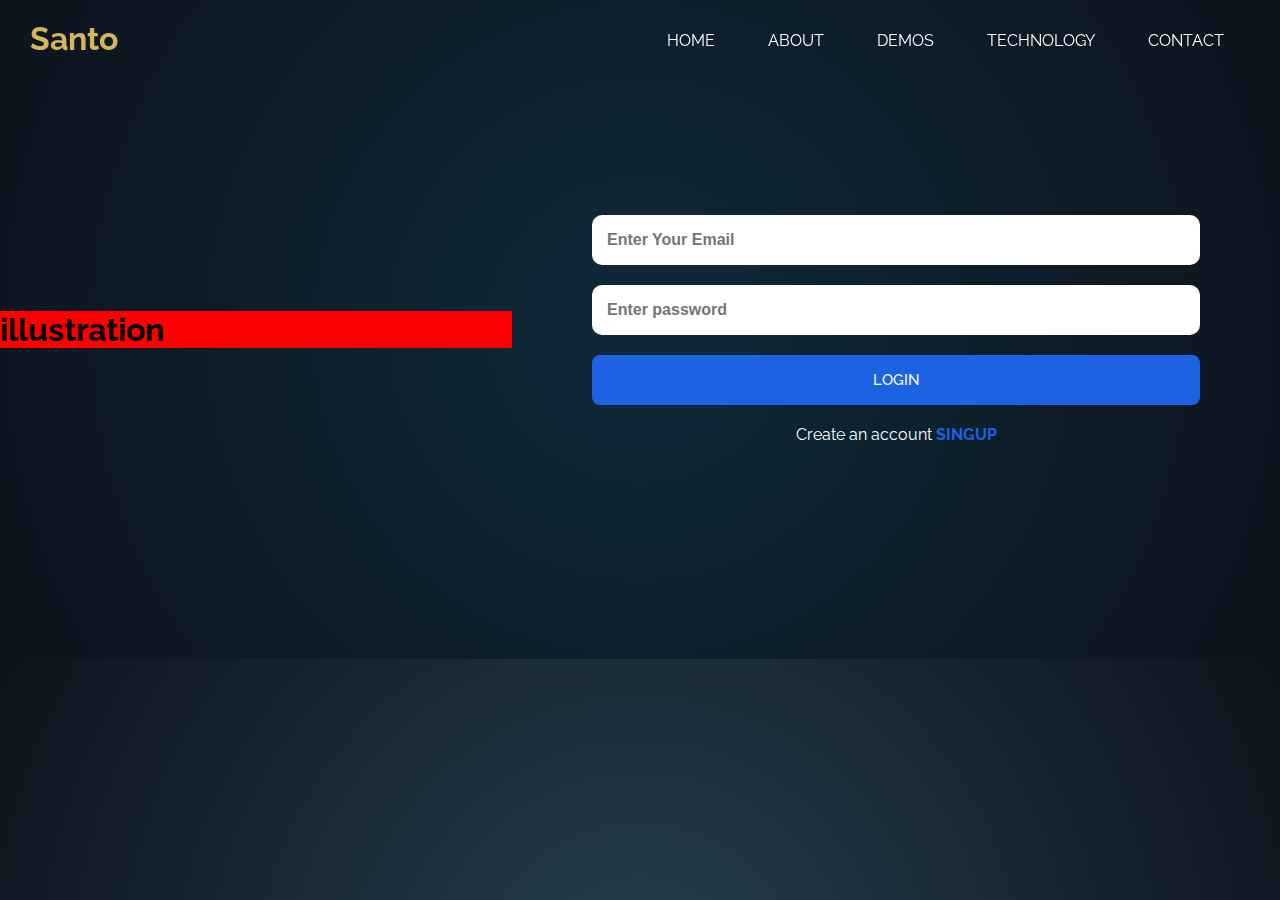
<file: login/login.html>
<!DOCTYPE html>
<html lang="en">
  <head>
    <meta charset="UTF-8" />
    <meta http-equiv="X-UA-Compatible" content="IE=edge" />
    <meta name="viewport" content="width=device-width, initial-scale=1.0" />
    <link rel="stylesheet" href="style.css" />
    <title>Document</title>
  </head>
  <body>
    <header class="header">
      <nav class="nav">
        <div class="logo"><h1>Santo</h1></div>
        <ul class="menus">
          <li><a href="../index.html">Home</a></li>
          <li><a href=".about__area">About</a></li>
          <li><a href=".demos__area">Demos</a></li>
          <li><a href=".technology__area">Technology</a></li>
          <li><a href=".contact__area">Contact</a></li>
        </ul>
        <!-- <div class="Account">
          <button class="button"><a href="#">SingUp</a></button>
          <button class="button"><a href="#">LogIn</a></button>
        </div> -->
      </nav>
    </header>
    <main>
      <section>
        <div class="container">
          <div class="log__in">
            <div class="illustration">
              <h1>illustration</h1>
            </div>
            <div class="form">
              <form action="">
                <input
                  class="login__input"
                  required
                  type="email"
                  placeholder="Enter Your Email"
                />
                <input
                  class="login__input"
                  required
                  type="password"
                  placeholder="Enter password"
                />
                <button class="login__button">
                  <a href="../index.html">login</a>
                </button>
                <div class="lower__text">
                  <span class="lower__text__span"
                    >Create an account
                    <a
                      style="color: rgb(29, 98, 226); font-weight: bold"
                      href="../singup/singup.html"
                      >SingUp</a
                    ></span
                  >
                </div>
              </form>
            </div>
          </div>
        </div>
      </section>
    </main>
  </body>
</html>
</file>
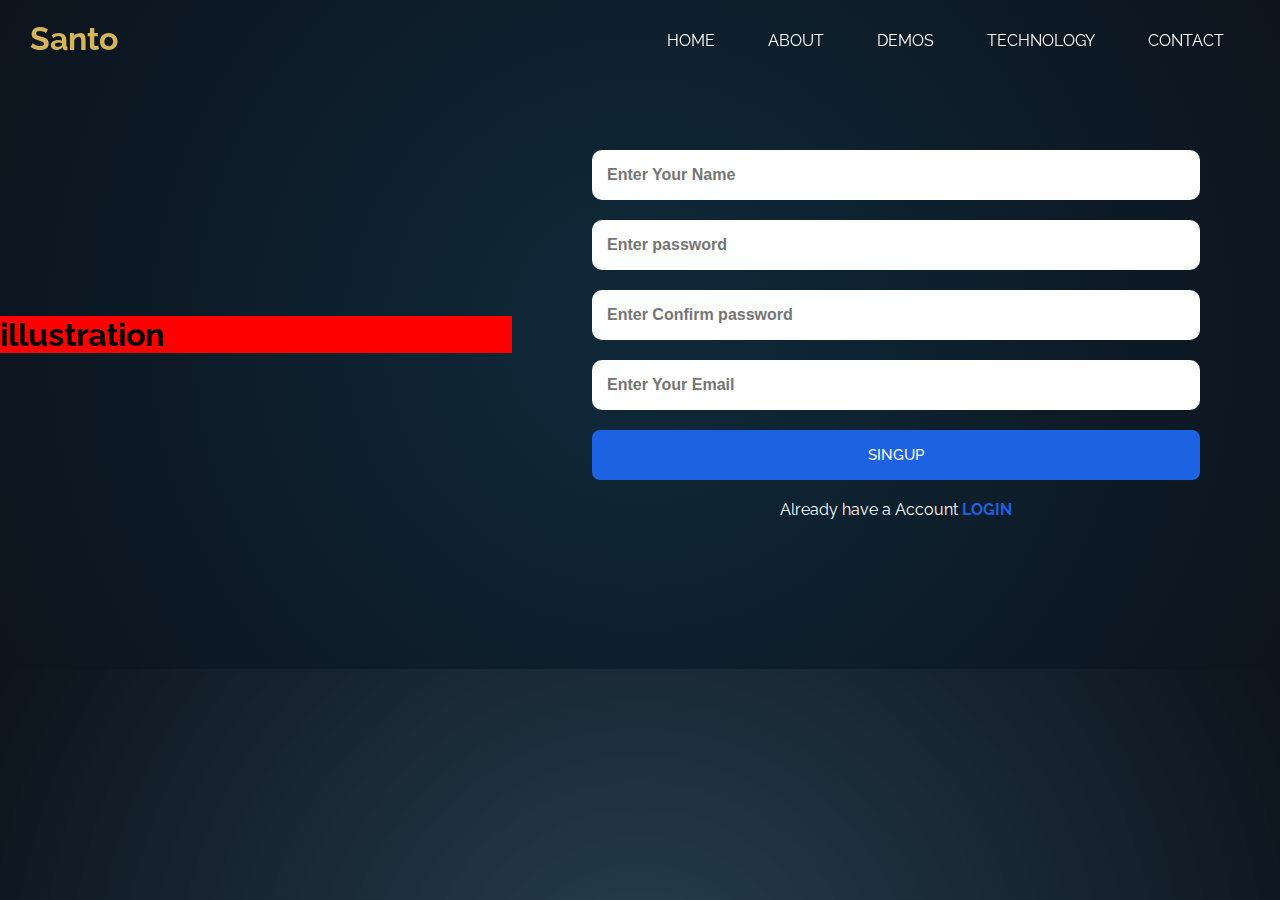
<file: singup/singup.html>
<!DOCTYPE html>
<html lang="en">
  <head>
    <meta charset="UTF-8" />
    <meta http-equiv="X-UA-Compatible" content="IE=edge" />
    <meta name="viewport" content="width=device-width, initial-scale=1.0" />
    <link rel="stylesheet" href="style.css" />
    <title>Document</title>
  </head>
  <body>
    <header class="header">
      <nav class="nav">
        <div class="logo"><h1>Santo</h1></div>
        <ul class="menus">
          <li><a href="../index.html">Home</a></li>
          <li><a href=".about__area">About</a></li>
          <li><a href=".demos__area">Demos</a></li>
          <li><a href=".technology__area">Technology</a></li>
          <li><a href=".contact__area">Contact</a></li>
        </ul>
        <!-- <div class="Account">
          <button class="button"><a href="#">SingUp</a></button>
          <button class="button"><a href="#">LogIn</a></button>
        </div> -->
      </nav>
    </header>
    <main>
      <section>
        <div class="container">
          <div class="sing__up">
            <div class="illustration">
              <h1>illustration</h1>
            </div>
            <div class="form">
              <form action="">
                <input
                  class="singup__input"
                  required
                  type="text"
                  placeholder="Enter Your Name"
                />
                <input
                  class="singup__input"
                  required
                  type="password"
                  placeholder="Enter password"
                />
                <input
                  class="singup__input"
                  required
                  type="password"
                  placeholder="Enter Confirm password"
                />
                <input
                  class="singup__input"
                  required
                  type="email"
                  placeholder="Enter Your Email"
                />
                <button class="singup__button">
                  <a href="../index.html">SingUp</a>
                </button>
                <div class="lower__text">
                  <span class="lower__text__span"
                    >Already have a Account
                    <a
                      style="color: rgb(29, 98, 226); font-weight: bold"
                      href="../login/login.html"
                      >LogIn</a
                    ></span
                  >
                </div>
              </form>
            </div>
          </div>
        </div>
      </section>
    </main>
  </body>
</html>
</file>
<file: login/style.css>
@import url("https://fonts.googleapis.com/css2?family=Indie+Flower&family=Raleway:ital,wght@0,100;0,200;0,300;0,400;0,500;1,100;1,200;1,300;1,400;1,500;1,600;1,700;1,800;1,900&display=swap");
:root {
  --main-text-color: #d4b55c;
  --main-transition: 0.2s ease-in-out;
  --secondary--text--color: rgb(29, 98, 226);
}
* {
  margin: 0px;
  padding: 0px;
  box-sizing: border-box;
}
a {
  text-decoration: none;
  text-transform: uppercase;
  color: #fff;
}
li {
  list-style: none;
}
button {
  outline: none;
  border: none;
}
body,
html {
  margin: 0px;
  padding: 0px;
  font-family: "Raleway", sans-serif;
  background: radial-gradient(
    circle,
    rgba(13, 38, 54, 0.904) 10%,
    rgb(13, 20, 29) 100%
  );
}
button a {
  color: #fff;
  font-family: "Raleway", sans-serif;
  font-size: 15px;
  font-weight: 500;
}
/*------------------header---------------------*/
.header {
  height: 80px;
  width: 100%;
  position: fixed;
  color: #fff;
  box-sizing: border-box;
  padding: 20px 30px;
  z-index: 9999999;
}
.nav {
  height: 100%;
  width: 100%;
  display: flex;
  justify-content: space-between;
}
.logo {
  color: var(--main-text-color);
}

.menus {
  width: auto;
  display: flex;
  justify-content: space-around;
  align-items: center;
  width: 50%;
  text-align: center;
}
.menus li {
  box-sizing: border-box;
  position: relative;
}
.menus li::before,
.menus li::after {
  content: " ";
  position: absolute;
  bottom: -10px;
  height: 4px;
  width: 140%;
  background: rgb(0, 89, 255);
  left: -10px;
  border-radius: 50px;
  -webkit-border-radius: 50px;
  -moz-border-radius: 50px;
  -ms-border-radius: 50px;
  -o-border-radius: 50px;
  transform: scaleX(0);
  -webkit-transform: scaleX(0);
  -moz-transform: scaleX(0);
  -ms-transform: scaleX(0);
  -o-transform: scaleX(0);
  transform-origin: left;
  transition: 0.4s linear;
  -webkit-transition: 0.4s linear;
  -moz-transition: 0.4s linear;
  -ms-transition: 0.4s linear;
  -o-transition: 0.4s linear;
}
.menus li::after {
  background: rgb(255, 174, 0);
}

.menus li:hover::before {
  transform: scaleX(1);
  -webkit-transform: scaleX(1);
  -moz-transform: scaleX(1);
  -ms-transform: scaleX(1);
  -o-transform: scaleX(1);
}
.menus li:hover::after {
  transform: scaleX(1);
  transition-delay: 0.15s;
  z-index: 2;
  -webkit-transform: scaleX(1);
  -moz-transform: scaleX(1);
  -ms-transform: scaleX(1);
  -o-transform: scaleX(1);
}
/*---------------------------log in------------------------------*/
.log__in {
  padding: 165px 0;
  display: flex;
  justify-content: center;
  align-items: center;
  height: auto;
  width: 100%;
  background: transparent;
}
.illustration {
  width: 40%;
  background: red;
}
.form {
  width: 60%;
  padding: 50px 80px;
  box-sizing: border-box;
}
.login__input {
  display: block;
  width: 100%;
  height: 50px;
  margin-bottom: 20px;
  padding: 5px 15px;
  border-radius: 10px;
  -webkit-border-radius: 10px;
  -moz-border-radius: 10px;
  -ms-border-radius: 10px;
  -o-border-radius: 10px;
  outline: none;
  border: none;
  color: var(--secondary--text--color);
  font-weight: bold;
  font-size: 16px;
}
.login__button {
  display: block;
  width: 100%;
  height: 50px;
  border-radius: 8px;
  -webkit-border-radius: 8px;
  -moz-border-radius: 8px;
  -ms-border-radius: 8px;
  -o-border-radius: 8px;
  outline: none;
  border: none;
  background: var(--secondary--text--color);
  cursor: pointer;
}
.lower__text {
  width: 100%;
  text-align: center;
  margin-top: 20px;
}
.lower__text__span {
  color: #fff;
}
</file>
<file: singup/style.css>
@import url("https://fonts.googleapis.com/css2?family=Indie+Flower&family=Raleway:ital,wght@0,100;0,200;0,300;0,400;0,500;1,100;1,200;1,300;1,400;1,500;1,600;1,700;1,800;1,900&display=swap");
:root {
  --main-text-color: #d4b55c;
  --main-transition: 0.2s ease-in-out;
  --secondary--text--color: rgb(29, 98, 226);
}
* {
  margin: 0px;
  padding: 0px;
  box-sizing: border-box;
}
a {
  text-decoration: none;
  text-transform: uppercase;
  color: #fff;
}
li {
  list-style: none;
}
button {
  outline: none;
  border: none;
}
body,
html {
  margin: 0px;
  padding: 0px;
  font-family: "Raleway", sans-serif;
  background: radial-gradient(
    circle,
    rgba(13, 38, 54, 0.904) 10%,
    rgb(13, 20, 29) 100%
  );
}
button a {
  color: #fff;
  font-family: "Raleway", sans-serif;
  font-size: 15px;
  font-weight: 500;
}
/*----------------------------header----------------*/
.header {
  height: 80px;
  width: 100%;
  position: fixed;
  color: #fff;
  box-sizing: border-box;
  padding: 20px 30px;
  z-index: 9999999;
}
.nav {
  height: 100%;
  width: 100%;
  display: flex;
  justify-content: space-between;
}
.logo {
  color: var(--main-text-color);
}

.menus {
  width: auto;
  display: flex;
  justify-content: space-around;
  align-items: center;
  width: 50%;
  text-align: center;
}
.menus li {
  box-sizing: border-box;
  position: relative;
}
.menus li::before,
.menus li::after {
  content: " ";
  position: absolute;
  bottom: -10px;
  height: 4px;
  width: 140%;
  background: rgb(0, 89, 255);
  left: -10px;
  border-radius: 50px;
  -webkit-border-radius: 50px;
  -moz-border-radius: 50px;
  -ms-border-radius: 50px;
  -o-border-radius: 50px;
  transform: scaleX(0);
  -webkit-transform: scaleX(0);
  -moz-transform: scaleX(0);
  -ms-transform: scaleX(0);
  -o-transform: scaleX(0);
  transform-origin: left;
  transition: 0.4s linear;
  -webkit-transition: 0.4s linear;
  -moz-transition: 0.4s linear;
  -ms-transition: 0.4s linear;
  -o-transition: 0.4s linear;
}
.menus li::after {
  background: rgb(255, 174, 0);
}

.menus li:hover::before {
  transform: scaleX(1);
  -webkit-transform: scaleX(1);
  -moz-transform: scaleX(1);
  -ms-transform: scaleX(1);
  -o-transform: scaleX(1);
}
.menus li:hover::after {
  transform: scaleX(1);
  transition-delay: 0.15s;
  z-index: 2;
  -webkit-transform: scaleX(1);
  -moz-transform: scaleX(1);
  -ms-transform: scaleX(1);
  -o-transform: scaleX(1);
}
/*---------------------singup------------*/
.sing__up {
  padding: 100px 0;
  display: flex;
  justify-content: center;
  align-items: center;
  height: auto;
  width: 100%;
}
.illustration {
  width: 40%;
  background: red;
}
.form {
  width: 60%;
  padding: 50px 80px;
  box-sizing: border-box;
}
.singup__input {
  display: block;
  width: 100%;
  height: 50px;
  margin-bottom: 20px;
  padding: 5px 15px;
  border-radius: 10px;
  -webkit-border-radius: 10px;
  -moz-border-radius: 10px;
  -ms-border-radius: 10px;
  -o-border-radius: 10px;
  outline: none;
  border: none;
  color: var(--secondary--text--color);
  font-weight: bold;
  font-size: 16px;
}
.singup__button {
  display: block;
  width: 100%;
  height: 50px;
  border-radius: 8px;
  -webkit-border-radius: 8px;
  -moz-border-radius: 8px;
  -ms-border-radius: 8px;
  -o-border-radius: 8px;
  outline: none;
  border: none;
  background: var(--secondary--text--color);
  cursor: pointer;
}
.lower__text {
  width: 100%;
  text-align: center;
  margin-top: 20px;
}
.lower__text__span {
  color: #fff;
}
</file>
